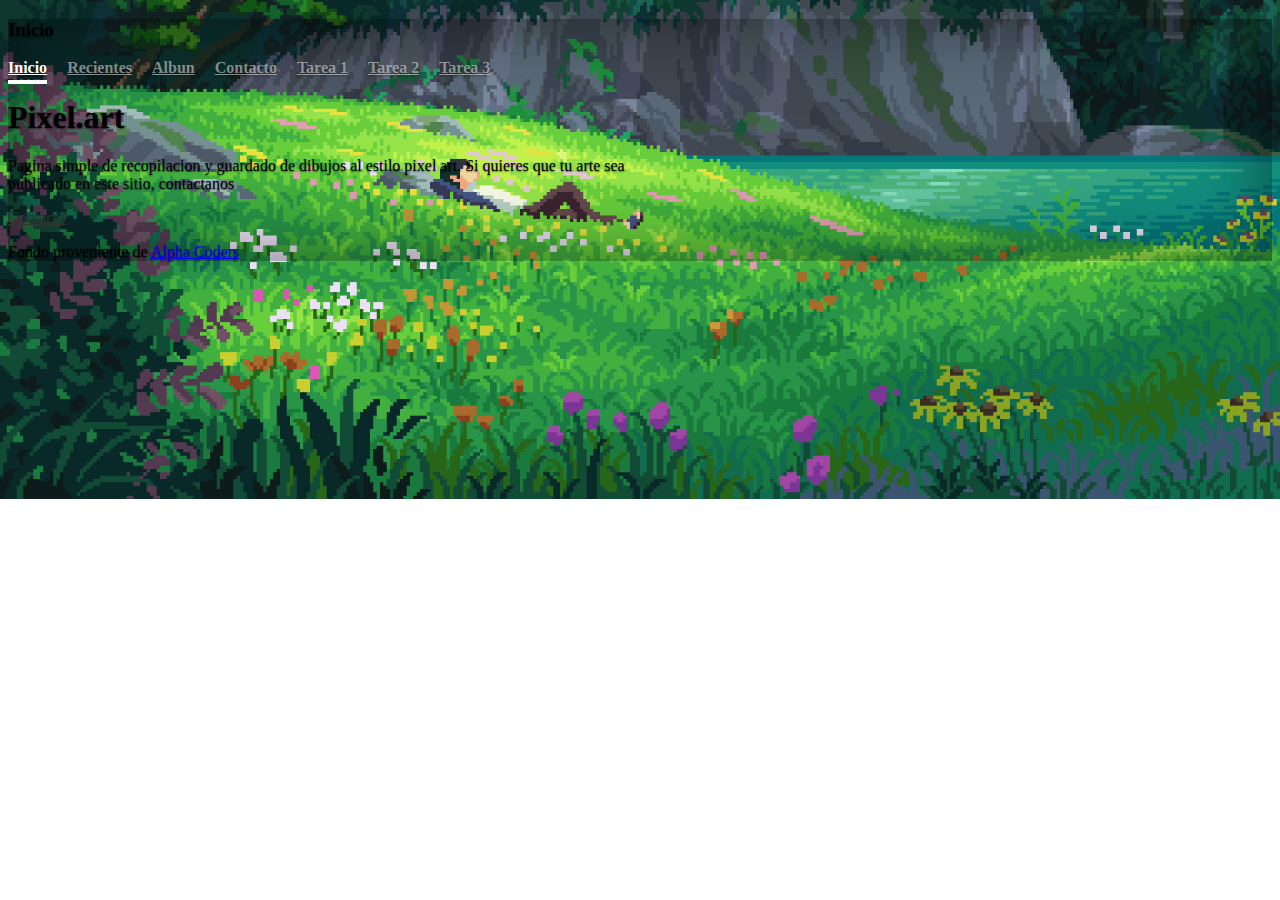
<file: Evaluacion-master/Evaluacion-master/index.html>
<!doctype html>
<html lang="en" class="h-100">
  <head>

    <title>Pixel.art</title>

    <!-- Bootstrap CSS -->
    <link href="https://cdn.jsdelivr.net/npm/bootstrap@5.0.2/dist/css/bootstrap.min.css" rel="stylesheet" integrity="sha384-EVSTQN3/azprG1Anm3QDgpJLIm9Nao0Yz1ztcQTwFspd3yD65VohhpuuCOmLASjC" crossorigin="anonymous">

    <style>
        body {
          background-image: url('./Imagenes/Pixel_Fondo.png');
          background-size: cover;
          background-position: center;
          background-repeat: no-repeat;
  }
    </style>

    
    <!-- Custom styles for this template -->
    <link href="cover.css" rel="stylesheet">
  </head>
  
  <body class="d-flex h-100 text-center text-white bg-dark">
  
    
<div class="cover-container d-flex w-100 h-100 p-3 mx-auto flex-column">
  <header class="mb-auto">
    <div>
      <h3 class="float-md-start mb-0">Inicio</h3>
      <nav class="nav nav-masthead justify-content-center float-md-end">
        <a class="nav-link active" aria-current="page" href="./index.html">Inicio</a>
        <a class="nav-link" href="./Recientes.html">Recientes</a>
        <a class="nav-link" href="./Album.html">Albun</a>
        <a class="nav-link" href="./Contacto.html">Contacto</a>
        <a class="nav-link" href="./Tarea_1/index.html">Tarea 1</a>
        <a class="nav-link" href="./Tarea_2/index.html">Tarea 2</a>
        <a class="nav-link" href="./Tarea_3/index.html">Tarea 3</a>

      </nav>
    </div>
  </header>

  <main class="px-3">
    <h1>Pixel.art</h1>
    <p class="lead">Pagina simple de recopilacion y guardado de dibujos al estilo pixel art. Si quieres que tu arte sea publicado en este sitio, contactanos</p>
    <p class="lead">
      <a href="./Contacto.html" class="btn btn-lg btn-secondary fw-bold border-white bg-white">Contacto</a>
    </p>
  </main>

  <footer class="mt-auto text-white-50">
    <p>Fondo proveniente de <a href="https://wall.alphacoders.com/big.php?i=1130469" class="text-white">Alpha Coders</a></p>
  </footer>
</div>


    
  </body>
</html>
</file>
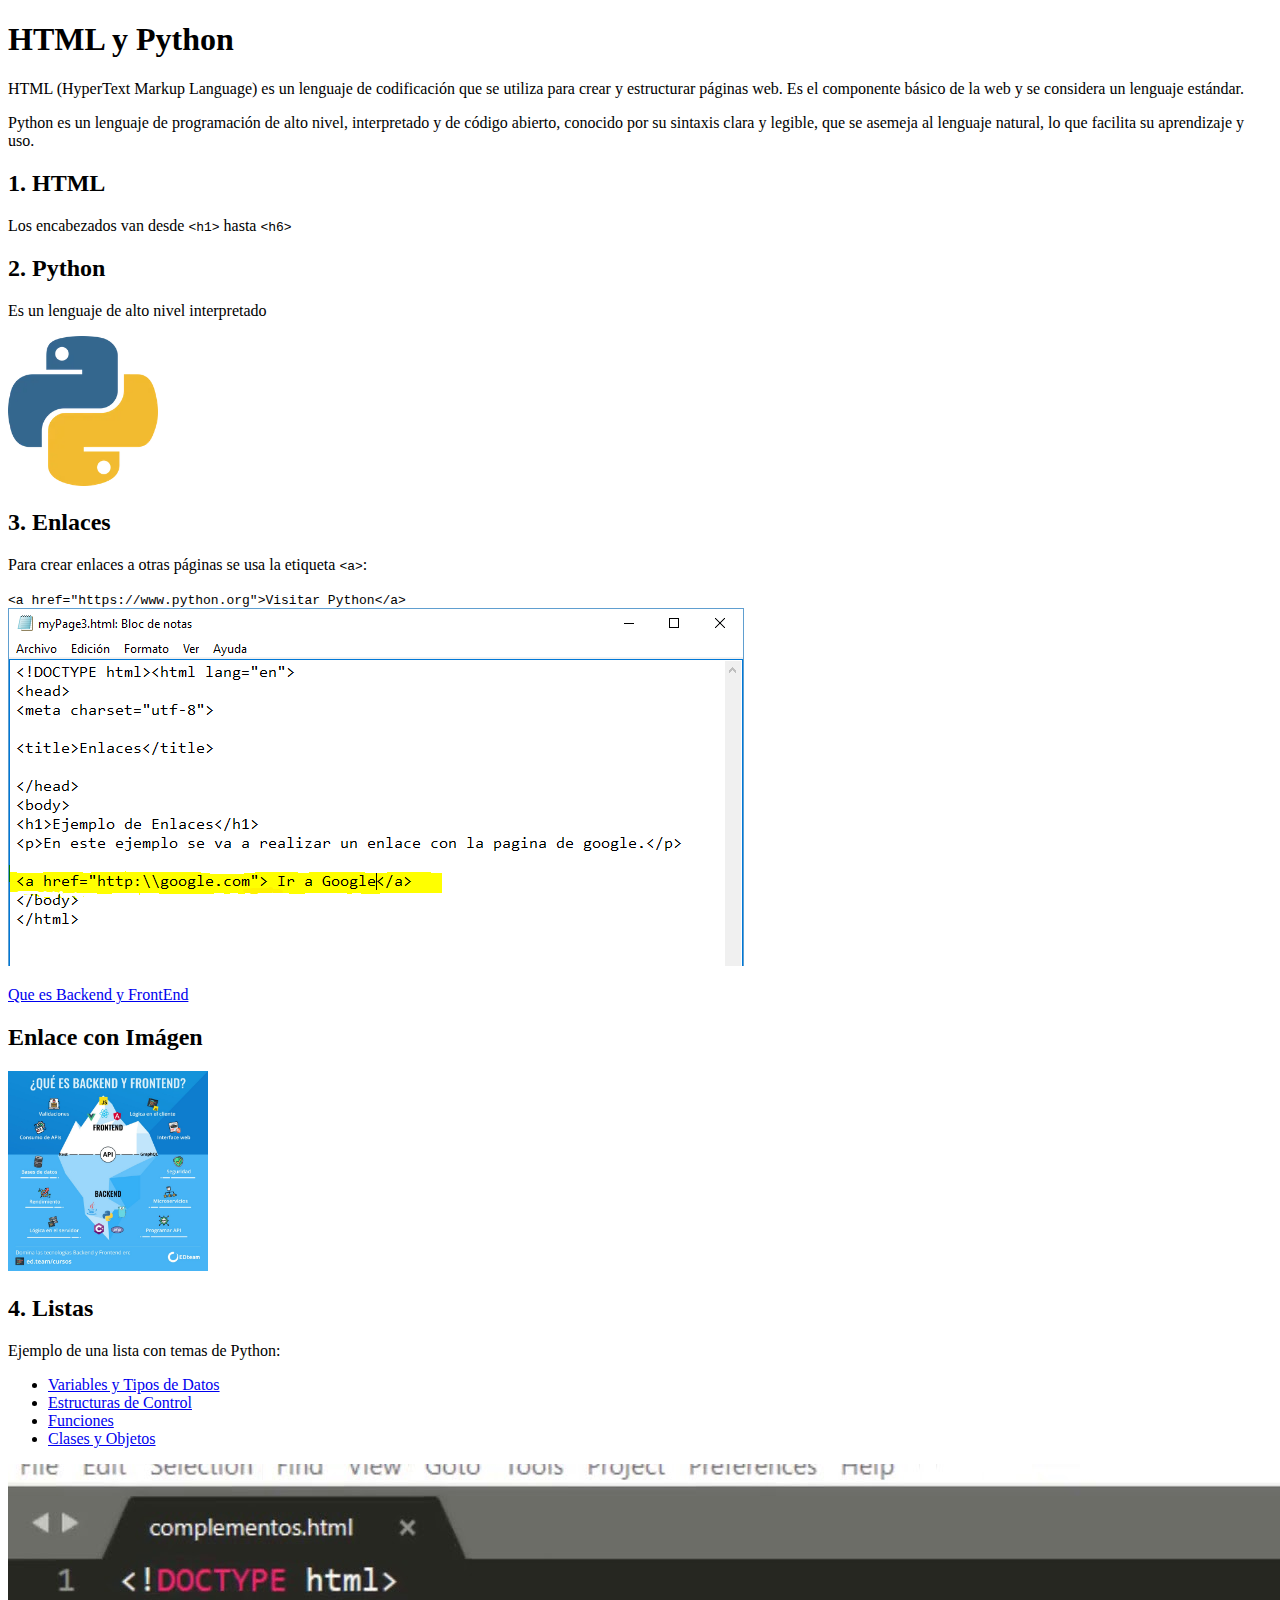
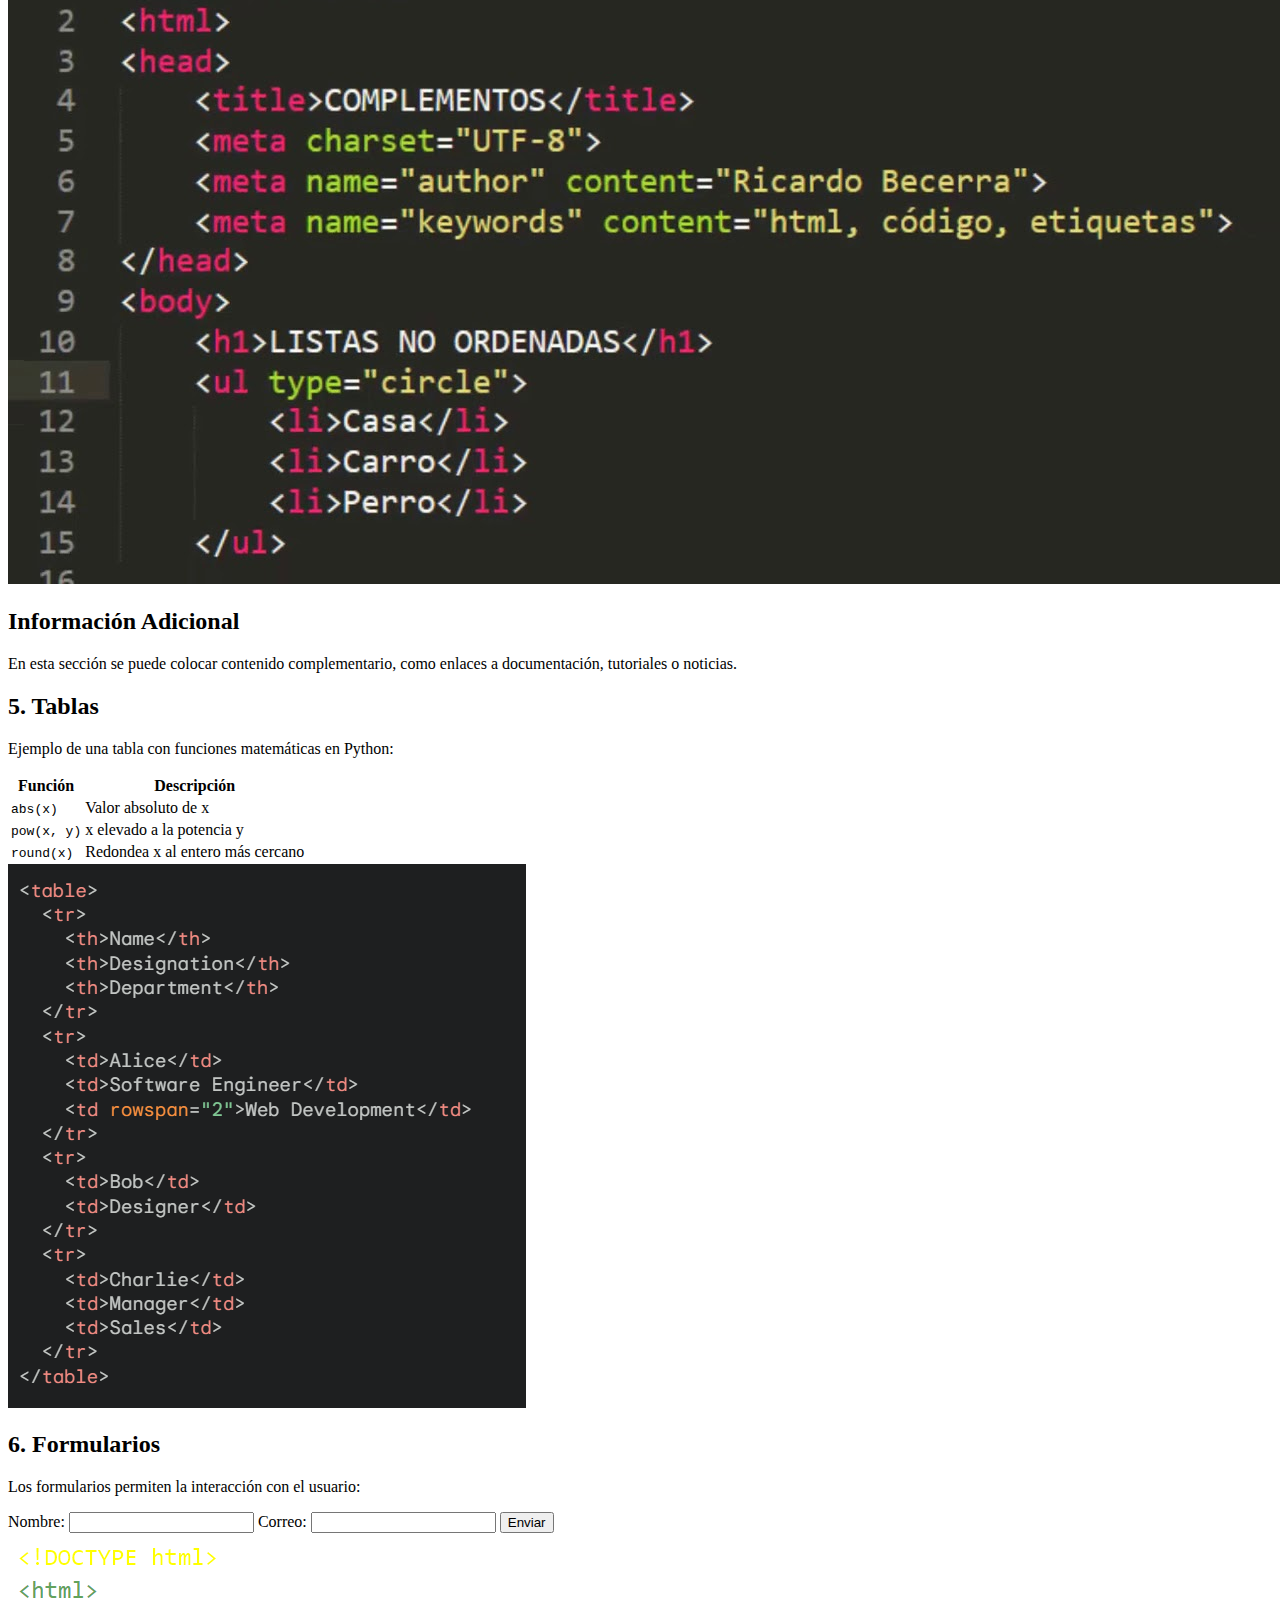
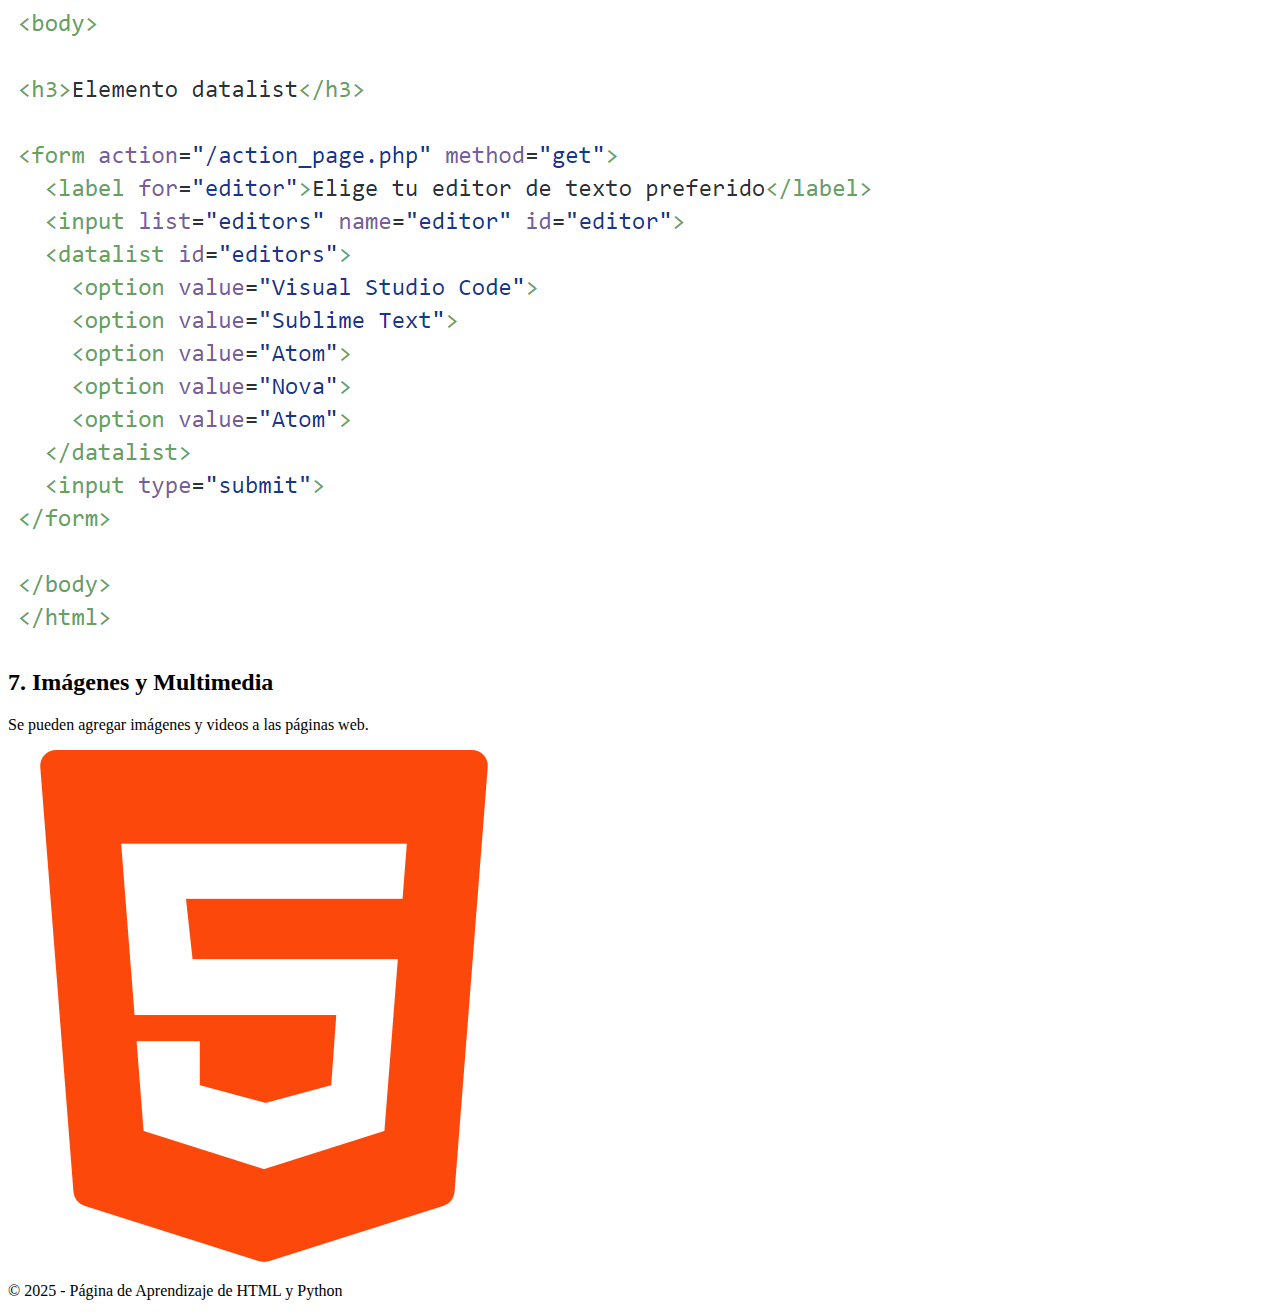
<file: Evaluacion-master/Evaluacion-master/Tarea_1/index.html>
<!DOCTYPE html>
<html lang="en">
<head>
    <meta charset="UTF-8">
    <meta name="viewport" content="width=|, initial-scale=1.0">
    <title>Document</title>
</head>
<body>
    <header>
        <h1>HTML y Python</h1>
        <p>HTML (HyperText Markup Language) es un lenguaje de codificación que se utiliza para crear y estructurar páginas web. Es el componente básico de la web y se considera un lenguaje estándar. 
            </p>
        <p>Python es un lenguaje de programación de alto nivel, interpretado y de código abierto, conocido por su sintaxis clara y legible, que se asemeja al lenguaje natural, lo que facilita su aprendizaje y uso. 
        </p>
    </header>
    <main>
        <section>
            <h2>1. HTML</h2>
            <p>
                Los encabezados van desde <code>&lt;h1&gt;</code> hasta <code>&lt;h6&gt;</code>
            </p>
        </section>
        <section>
            <h2>2. Python</h2>
            <p>
                Es un lenguaje de alto nivel interpretado
            </p>
            <img height="150px" src="./recursos/Phyton.jpg" alt="Icono de Python">
        </section>
        <section>
            <h2>3. Enlaces</h2> 
            <p>Para crear enlaces a otras páginas se usa la etiqueta <code>&lt;a&gt;</code>:</p>
            <code>&lt;a href="https://www.python.org"&gt;Visitar Python&lt;/a&gt;</code><br>
            <img src="./recursos/Enlace_html.jpg" alt="Ejemplo de enlaces en HTML">
            <p>
                <a href="https://aws.amazon.com/es/compare/the-difference-between-frontend-and-backend/#:~:text=El%20front%20end%20es%20aquello,permiten%20que%20la%20aplicaci%C3%B3n%20funcione.">Que es Backend y FrontEnd</a>
            </p>
            <h2>Enlace con Imágen</h2>
            <a href="https://aws.amazon.com/es/compare/the-difference-between-frontend-and-backend/#:~:text=El%20front%20end%20es%20aquello,permiten%20que%20la%20aplicaci%C3%B3n%20funcione.">
                <img height="
                200px" src="./recursos/Backend y fronend.jpg" alt="FrontEnd y BackEnd">
            </a>
        </section>
        
        <section>
            <h2>4. Listas</h2>
            <p>Ejemplo de una lista con temas de Python:</p>
            <ul>
                <li><a href="https://apuntes.de/python/variables-y-tipos-de-datos-en-python/#gsc.tab=0">Variables y Tipos de Datos</a></li>
                <li><a href="https://ellibrodepython.com/estructuras-control-python">Estructuras de Control</li></a>
                <li><a href="https://ellibrodepython.com/funciones-en-python">Funciones</a></li>
                <li><a href="https://www.geeksforgeeks.org/python-classes-and-objects/">Clases y Objetos</a></li>
            </ul>
            <img src="./recursos/Ejemplo_listas.jpg" alt="Ejemplo de listas en HTML">
        </section>
        
        <aside>
            <h2>Información Adicional</h2>
            <p>En esta sección se puede colocar contenido complementario, como enlaces a documentación, tutoriales o noticias.</p>
        </aside>
        
        <section>
            <h2>5. Tablas</h2>
            <p>Ejemplo de una tabla con funciones matemáticas en Python:</p>
            <table>
                <tr>
                    <th>Función</th>
                    <th>Descripción</th>
                </tr>
                <tr>
                    <td><code>abs(x)</code></td>
                    <td>Valor absoluto de x</td>
                </tr>
                <tr>
                    <td><code>pow(x, y)</code></td>
                    <td>x elevado a la potencia y</td>
                </tr>
                <tr>
                    <td><code>round(x)</code></td>
                    <td>Redondea x al entero más cercano</td>
                </tr>
            </table>
            <img src="./recursos/Ejemplo_tablas.png" alt="Ejemplo de tablas en HTML">
        </section>
        
        <section>
            <h2>6. Formularios</h2>
            <p>Los formularios permiten la interacción con el usuario:</p>
            <form>
                <label for="nombre">Nombre:</label>
                <input type="text" id="nombre" name="nombre">
                <label for="email">Correo:</label>
                <input type="email" id="email" name="email">
                <button type="submit">Enviar</button>
            </form>
            <img src="./recursos/Formulario_html.png" alt="Ejemplo de formulario en HTML">
        </section>
        
        <section>
            <h2>7. Imágenes y Multimedia</h2>
            <p>Se pueden agregar imágenes y videos a las páginas web.</p>
            <img src="./recursos/html.png" alt="Ejemplo de imagen en HTML">
            <iframe width="560" height="315" src="https://www.youtube.com/embed/5UGkOt0Mngg?si=AU9dLK6Rj65PNj9s"
            title="YouTube video player" frameborder="0" allow="accelerometer; autoplay; clipboard-write; encrypted-media;
            gyroscope; picture-in-picture; web-share" referrerpolicy="strict-origin-when-cross-origin" allowfullscreen>
        </iframe>
        </section>
    </main>
<footer>
    <p>&copy; 2025 - Página de Aprendizaje de HTML y Python</p>
</footer>
</body>
</html>
</file>
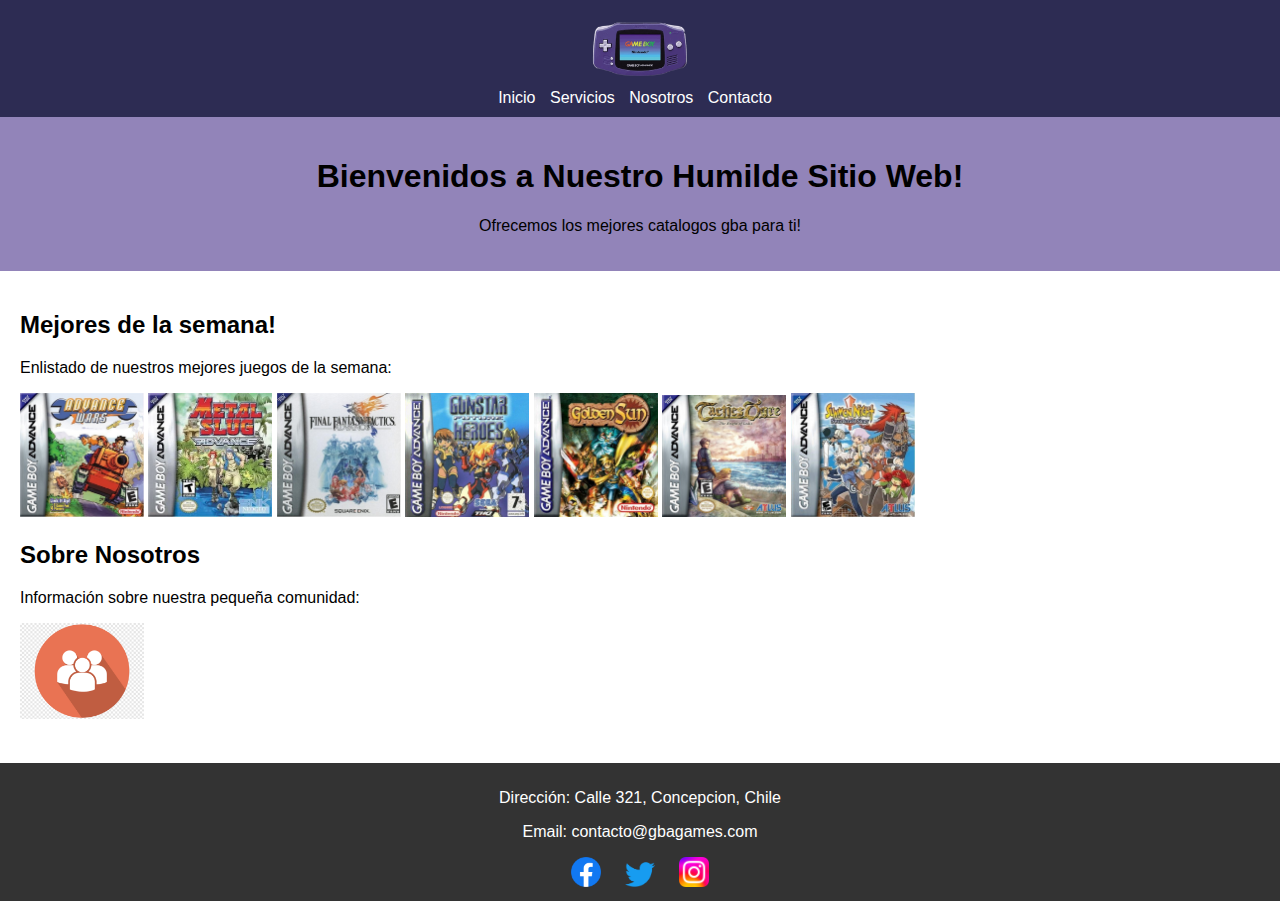
<file: Evaluacion-master/Evaluacion-master/Tarea_3/index.html>
<!DOCTYPE html>

<html lang="es">

<head>

    <meta charset="UTF-8">

    <meta name="viewport" content="width=device-width, initial-scale=1.0">

    <title>Top GBA games</title>

    <link rel="stylesheet" href="styles.css">

    <link rel="icon" href="./Images/New_gba_logo.png">

</head>

<body>

    <header>    <!-- Encabezado -->
        <div class="logo">
            <img src="./Images/New_gba_logo.png" alt="Logo">
        </div>

        <nav>   <!-- Menú de navegación -->
            <ul>
                <li><a href="#">Inicio</a></li>
                <li><a href="#">Servicios</a></li>
                <li><a href="#">Nosotros</a></li>
                <li><a href="#">Contacto</a></li>

            </ul>

        </nav>

    </header>

    <main>
        <section class="banner">    <!-- Contenido principal -->
            <h1>Bienvenidos a Nuestro Humilde Sitio Web!</h1>
            <p>Ofrecemos los mejores catalogos gba para ti!</p>
    
        </section>
    
        <section class="contenido">
            <article>
                <h2>Mejores de la semana!</h2>
                <p>Enlistado de nuestros mejores juegos de la semana:</p>
                <img src="./Images/Juego_1.png" alt="Advance Wars">
                <img src="./Images/juego_2.png" alt="Metal Slug">
                <img src="./Images/Juego_3.png" alt="Final Fantasy Tactics">
                <img src="./Images/Juego_4.png" alt="Gunstar Heroes">
                <img src="./Images/Juego_5.png" alt="Golden Sun">
                <img src="./Images/Juego_6.png" alt="Tactics Ogre">
                <img src="./Images/Juego_7.png" alt="Summon Night">
    
            </article>
    
            <article>
                <h2>Sobre Nosotros</h2>
                <p>Información sobre nuestra pequeña comunidad:</p>
                <img src="./Images/Comunidad.png" alt="Comunidad">
    
            </article>
    
        </section>

    </main>

    <footer>    <!-- Pie de página -->
        <p>Dirección: Calle 321, Concepcion, Chile</p>

        <p>Email: contacto@gbagames.com</p>
    
        <div class="redes-sociales">
            <a href="#"><img src="./Images/Facebook.png" alt="Facebook"></a>
            <a href="#"><img src="./Images/Twitter.png" alt="Twitter"></a>
            <a href="#"><img src="./Images/Instagram.png" alt="Instagram"></a>
    
        </div>

    </footer>

</body>

</html>
</file>
<file: Evaluacion-master/Evaluacion-master/cover.css>
/*
 * Globals
 */


/* Custom default button */
.btn-secondary,
.btn-secondary:hover,
.btn-secondary:focus {
  color: #333;
  text-shadow: none; /* Prevent inheritance from `body` */
}


/*
 * Base structure
 */

body {
  text-shadow: 0 .05rem .1rem rgba(0, 0, 0, .5);
  box-shadow: inset 0 0 5rem rgba(0, 0, 0, .5);
}

.cover-container {
  max-width: 42em;
}


/*
 * Header
 */

.nav-masthead .nav-link {
  padding: .25rem 0;
  font-weight: 700;
  color: rgba(255, 255, 255, .5);
  background-color: transparent;
  border-bottom: .25rem solid transparent;
}

.nav-masthead .nav-link:hover,
.nav-masthead .nav-link:focus {
  border-bottom-color: rgba(255, 255, 255, .25);
}

.nav-masthead .nav-link + .nav-link {
  margin-left: 1rem;
}

.nav-masthead .active {
  color: #fff;
  border-bottom-color: #fff;
}
</file>
<file: Evaluacion-master/Evaluacion-master/Tarea_3/styles.css>
body {

    font-family: Arial, sans-serif;

    margin: 0;

    padding: 0;

}

header {

    background-color: #2d2c53;

    color: rgb(255, 255, 255);

    padding: 10px 0;

    text-align: center;

}

header .logo img {

    max-width: 100px;

}

nav ul {

    list-style-type: none;

    margin: 0;

    padding: 0;

}

nav ul li {

    display: inline;

    margin-right: 10px;

}

nav ul li a {

    color: rgb(255, 255, 255);

    text-decoration: none;

}

.banner {

    background-color: #9284b9;

    padding: 20px;

    text-align: center;

}

.contenido {

    padding: 20px;

}

.contenido article {

    margin-bottom: 20px;

}

.contenido article img {

    max-width: 10%;

    height: auto;

}

footer {

    background-color: #333;

    color: white;

    text-align: center;

    padding: 10px 0;

}

.redes-sociales img {

    width: 30px;

    margin: 0 10px;

}
</file>
